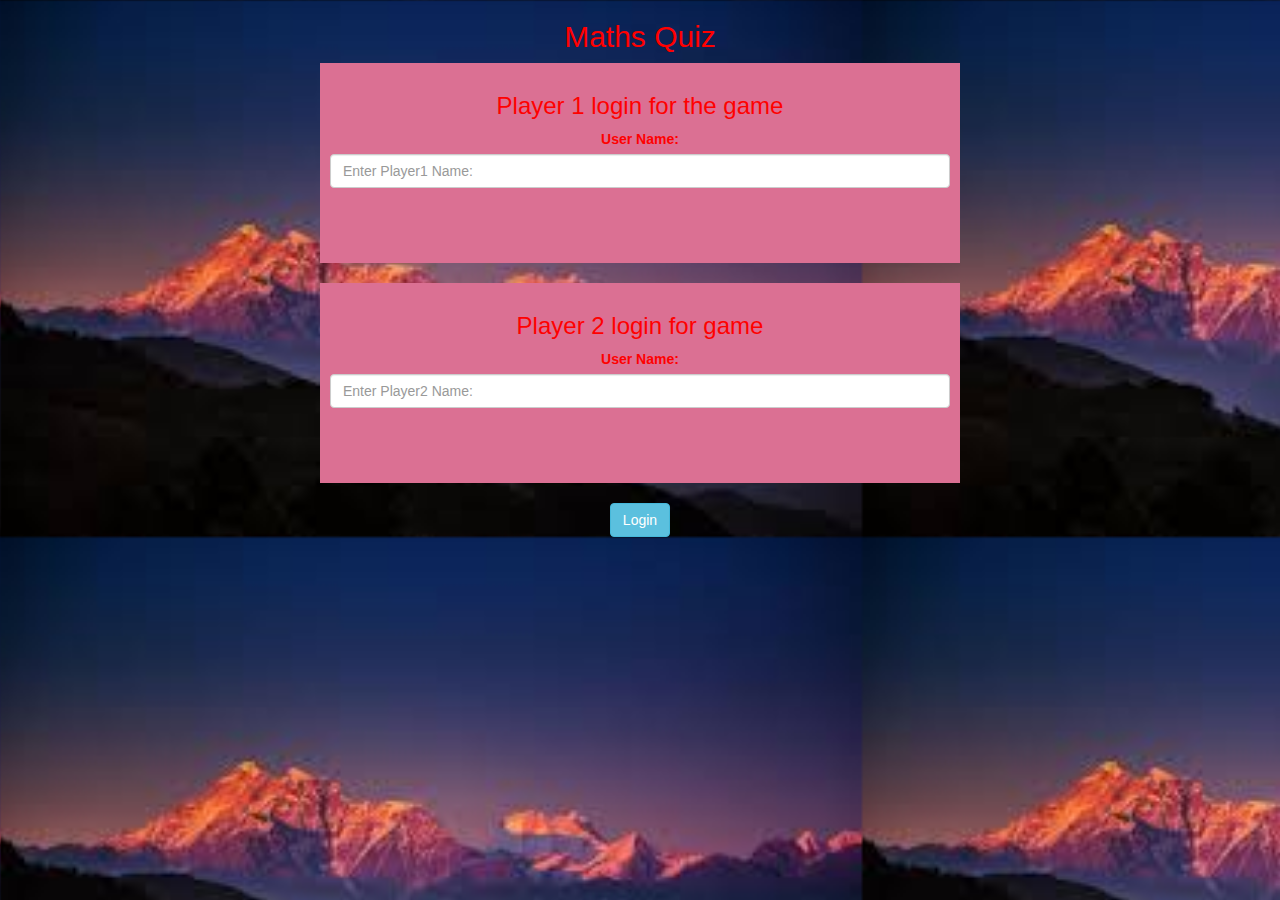
<file: index.html>
<!DOCTYPE html>
<html>
<head>
	<title>MATHS Quiz</title>

<meta name="viewport" content="width=device-width, initial-scale=1">
<link rel="stylesheet" href="https://maxcdn.bootstrapcdn.com/bootstrap/3.4.0/css/bootstrap.min.css">
<script src="https://ajax.googleapis.com/ajax/libs/jquery/3.4.1/jquery.min.js"></script>
<script src="https://maxcdn.bootstrapcdn.com/bootstrap/3.4.0/js/bootstrap.min.js"></script>

<link rel="stylesheet" type="text/css" href="style.css">

<script src="gamelogin.js"></script>
</head>
<body>
	<center>
	<h2>Maths Quiz</h2>
    <div id="login_div1" class="col-lg-6 col-md-8 col-sm-10 col-xs-11">
    <h3>Player 1 login for the game</h3>
	<label>User Name:</label>
	<input type="text" id="player1_name_input" class="form-control" placeholder="Enter Player1 Name:">
	<br>
	</div>
	<br>
	<div id="login_div2" class="col-lg-6 col-md-8 col-sm-10 col-xs-11">
		<h3>Player 2 login for game</h3>
		<label>User Name:</label>
		<input type="text" id="player2_name_input" class="form-control" placeholder="Enter Player2 Name:">
		<br>
		<br>
	</div>
	<br>
	<button class="btn btn-info" onclick="adduser()">Login</button>
</center>
</body>
</html>
</file>
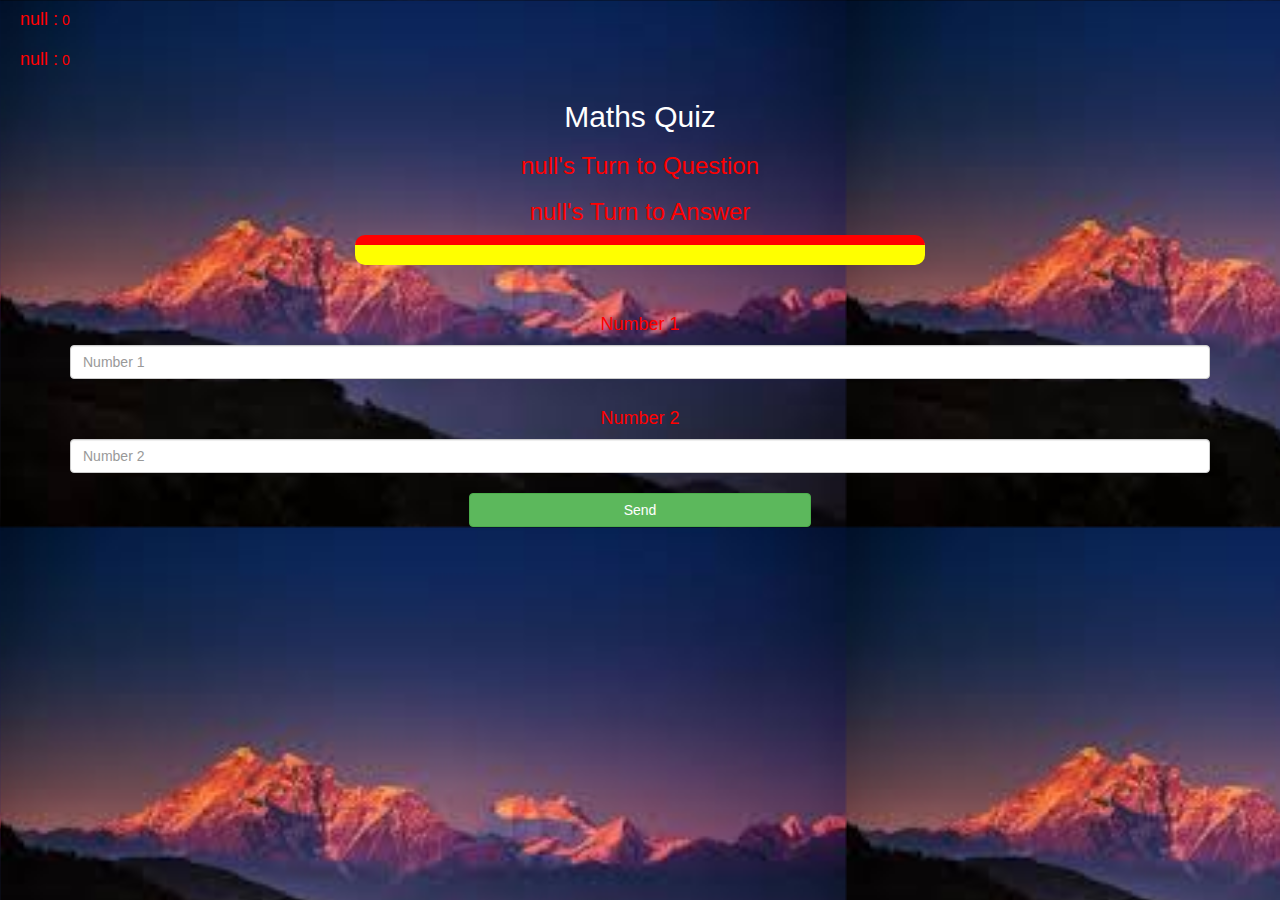
<file: supergame.html>
<!DOCTYPE html>
<html>

<head>
    <title>Maths Quiz</title>
    <meta name="viewport" content="width=device-width, initial-scale=1">
    <link rel="stylesheet" href="https://maxcdn.bootstrapcdn.com/bootstrap/3.4.0/css/bootstrap.min.css">
    <script src="https://ajax.googleapis.com/ajax/libs/jquery/3.4.1/jquery.min.js"></script>
    <script src="https://maxcdn.bootstrapcdn.com/bootstrap/3.4.0/js/bootstrap.min.js"></script>
    <link rel="stylesheet" type="text/css" href="style.css">
</head>

<body>
    <h4 id="player1_name"></h4>
    <span id="player1_score"></span>
    <br>
    <h4 id="player2_name"></h4>
    <span id="player2_score"></span>
    <br>
    <center>
    <div class="container">
        <h2 style="color: white;">Maths Quiz</h2>
        <h3 id="player_question"></h3>
        <h3 id="player_answer"></h3>
        <div id="output" class="col-lg-6"></div>
        <br>
        <br>
		<h4>Number 1</h4>
		<input type="number" id="number1" class="form-control" placeholder="Number 1">
		<br>
		<h4>Number 2</h4>
		<input type="number" id="number2" class="form-control" placeholder="Number 2">
		<br>
         <button onclick="send()" class="btn btn-success" style="width: 30%;">Send</button> 
    </center>
    </div>
    <script src="supergame.js"></script>
</body>

</html>
</file>
<file: style.css>
#game{
	background-color: red;
	width: 200px;
}
body{
background-image: url("bg.png");
background-size: contain;
color: red	;
}
#login_div1 , #login_div2
{	
	background-color: palevioletred;
	padding: 10px;
	float: none;
	height: 200px;
}


#player1_name , #player2_name
{
	border-radius: 100px;
display: inline-block;
margin-left: 20px;
}
#word
{
width: 60%;
}
#word_display
{
letter-spacing: 5px;
}
#output
{
background: yellow;
border-radius: 10px;
border-top: 10px solid red;
padding: 10px;
float: none;
text-align: left;
}
.btn btn-info{
width: 100px;
height: 50px;
}
.form-control{
	color: blue;
}
</file>
